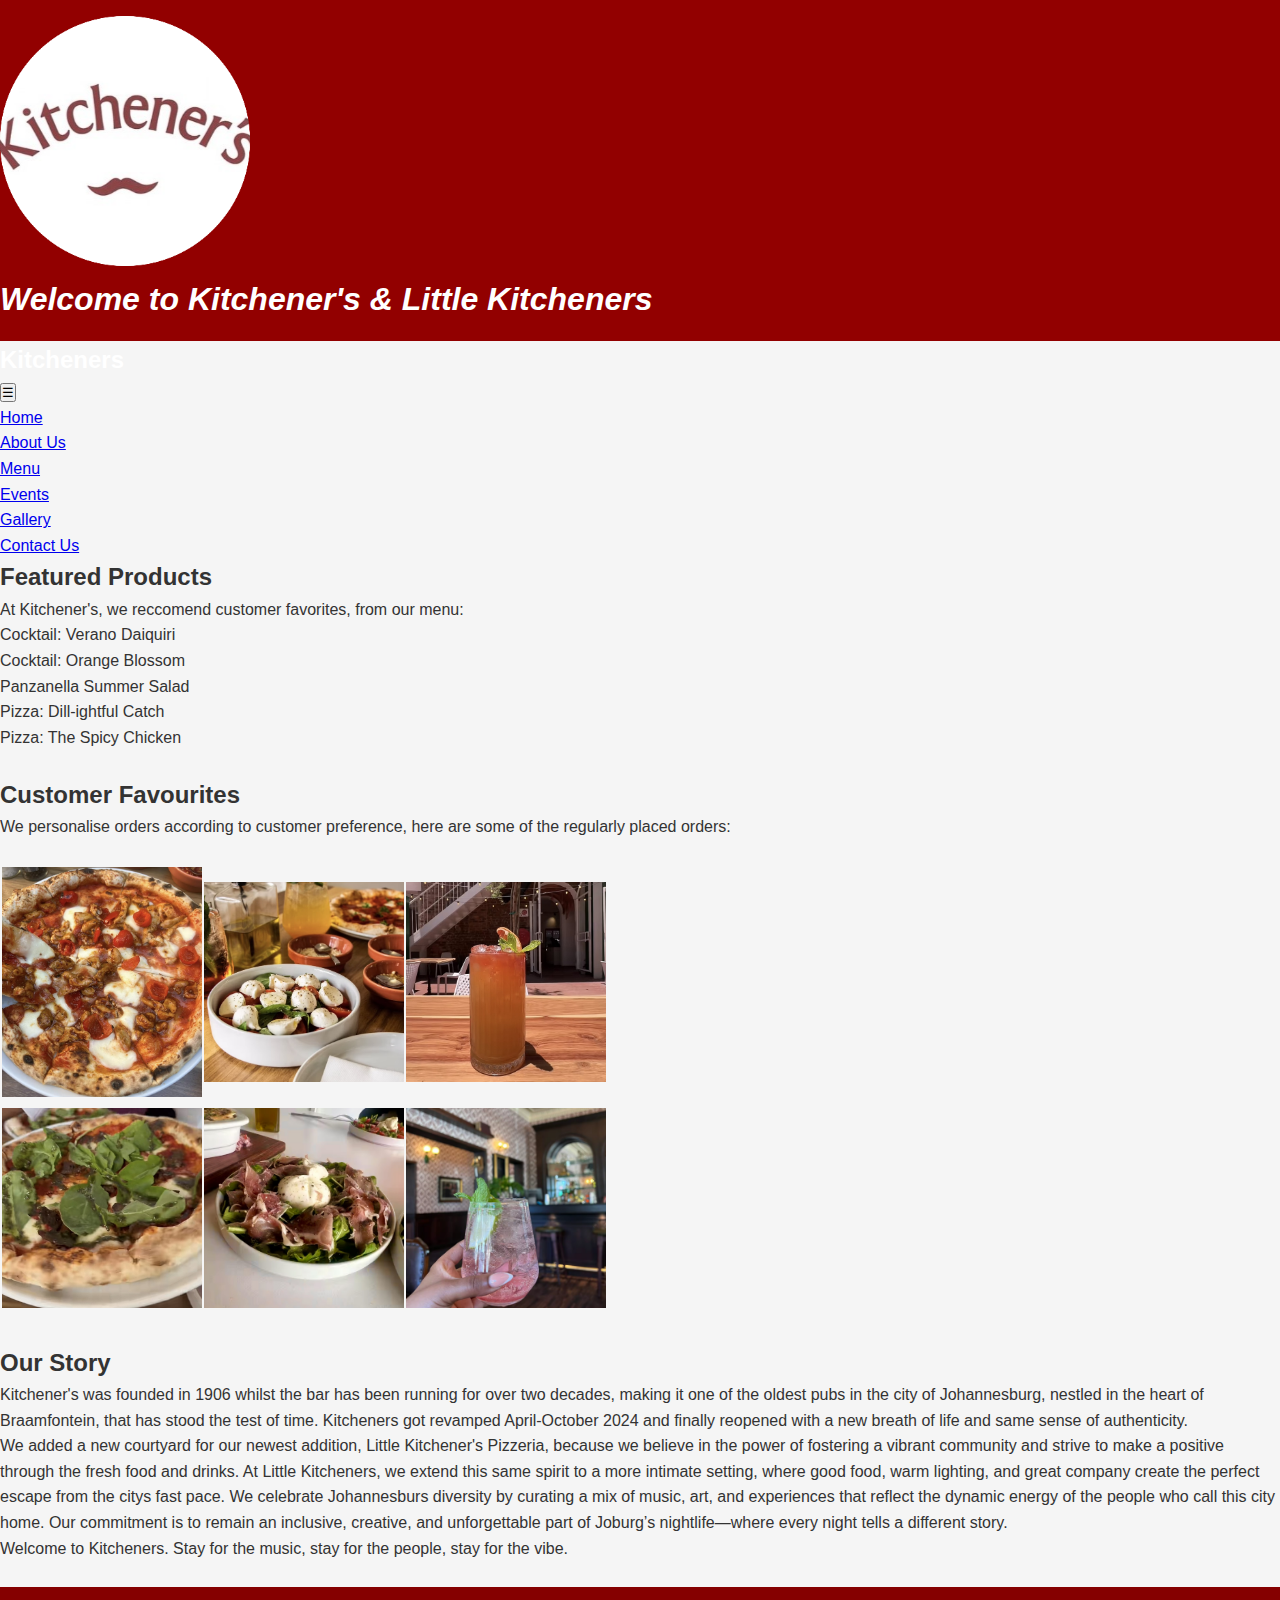
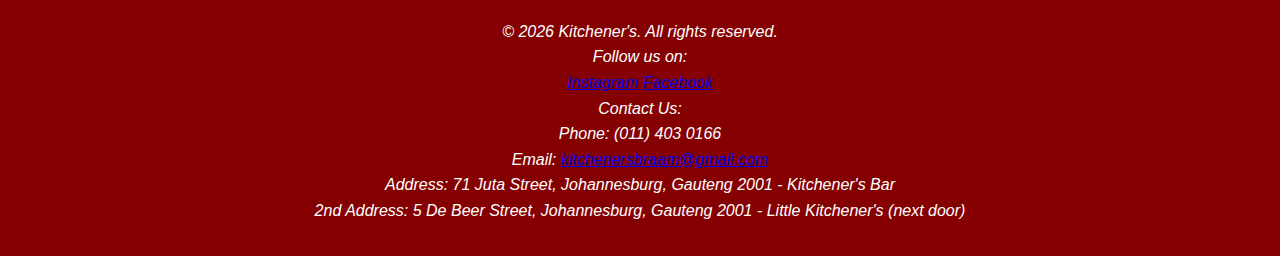
<file: index.html>
<!DOCTYPE html>
<html lang="en">
<head>
    <meta charset="UTF-8">
    <meta name="viewport" content="width=device-width, initial-scale=1.0">
    <title>Kitchener's & Little Kitcheners</title>
    <link rel="stylesheet" type="text/css" href="style.css">
</head>
<body>
    <header>
        <img src="Images/fotor-20.png" alt="Kitchener's Logo" width="250">
        <h1>Welcome to Kitchener's & Little Kitcheners</h1>
    </header>
    <nav>
        <div class="logo">Kitcheners</div>
        <button class="hamburger" id="hamburger">☰</button>
        <ul class="nav-menu" id="navMenu"> 
            <li><a href="index.html">Home</a></li>     
            <li><a href="about.html">About Us</a></li>
            <li><a href="menu.html">Menu</a></li>
            <li><a href="events.html">Events</a></li>
            <li><a href="gallery.html">Gallery</a></li> <!-- New Link -->
            <li><a href="contact.html">Contact Us</a></li>
        </ul>  
    </nav>

    <section>
        <h2>Featured Products</h2>
        <p>At Kitchener's, we reccomend customer favorites, from our menu:</p>
        <ul>
            <li>Cocktail: Verano Daiquiri</li>
            <li>Cocktail: Orange Blossom</li>
            <li>Panzanella Summer Salad</li>
            <li>Pizza: Dill-ightful Catch</li>
            <li>Pizza: The Spicy Chicken</li>
        </ul>
    </section>
    <br>


    <section>
        <h2>Customer Favourites</h2>
        <p>We personalise orders according to customer preference, here are some of the regularly placed orders:</p>
        <br>
        <table>
            <tr>
                <td><img src="Images/Home/Pizza1.JPG" alt="Pizza 1" width="200" height="150"></td>
                <td><img src="Images/Home/Salad1.JPG" alt="Salad 1" width="200" height="150"></td>
                <td><img src="Images/Home/Drink1.JPG" alt="Drink 1" width="200" height="150"></td>
            </tr>
            <!-- Add more rows as needed -->
        </table>
        <table>
            <tr>
                <td><img src="Images/Menu/Pizza2.JPG" alt="Pizza 2" width="200" height="150"></td>
                <td><img src="Images/Menu/Salad2.JPG" alt="Salad 2" width="200" height="150"></td>
                <td><img src="Images/Menu/Drink2.PNG" alt="Drink 2" width="200" height="150"></td>
            </tr>
            <!-- Add more rows as needed -->
        </table>
    </section>
    <br>
    <section>
        <h2>Our Story</h2>
        <p>Kitchener's was founded in 1906 whilst the bar has been running for over two decades, making it one of the oldest pubs in the city of Johannesburg, nestled in the heart of Braamfontein, that has stood the test of time. Kitcheners got revamped April-October 2024 and finally reopened with a new breath of life and same sense of authenticity.</p>
        <p>We added a new courtyard for our newest addition, Little Kitchener's Pizzeria, because we believe in the power of fostering a vibrant community and strive to make a positive through the fresh food and drinks. At Little Kitcheners, we extend this same spirit to a more intimate setting, where good food, warm lighting, and great company create the perfect escape from the citys fast pace. We celebrate Johannesburs diversity by curating a mix of music, art, and experiences that reflect the dynamic energy of the people who call this city home. Our commitment is to remain an inclusive, creative, and unforgettable part of Joburg’s nightlife—where every night tells a different story.</p>
        <p>Welcome to Kitcheners. Stay for the music, stay for the people, stay for the vibe.</p>
    </section>
    <br>
    <footer>
        <p>&copy; <span id="CurrentYear"></span> Kitchener's. All rights reserved.</p>
        <p>Follow us on:</p>
        <p>
            <a href="https://www.instagram.com/kitchenersbraam/">Instagram</a> 
            <a href="https://www.facebook.com/BarKitcheners/">Facebook</a> 
        </p>
        <p>Contact Us:</p>
        <p>
            Phone: (011) 403 0166<br>
            Email: <a href="mailto:kitchenersbraam@gmail.com">kitchenersbraam@gmail.com</a><br>
            Address: 71 Juta Street, Johannesburg, Gauteng 2001 - Kitchener's Bar 
            <br>2nd Address: 5 De Beer Street, Johannesburg, Gauteng 2001 - Little Kitchener's (next door)
        </p>
    </footer>
    <script src="script.js"></script>


</body>
</html>
</file>
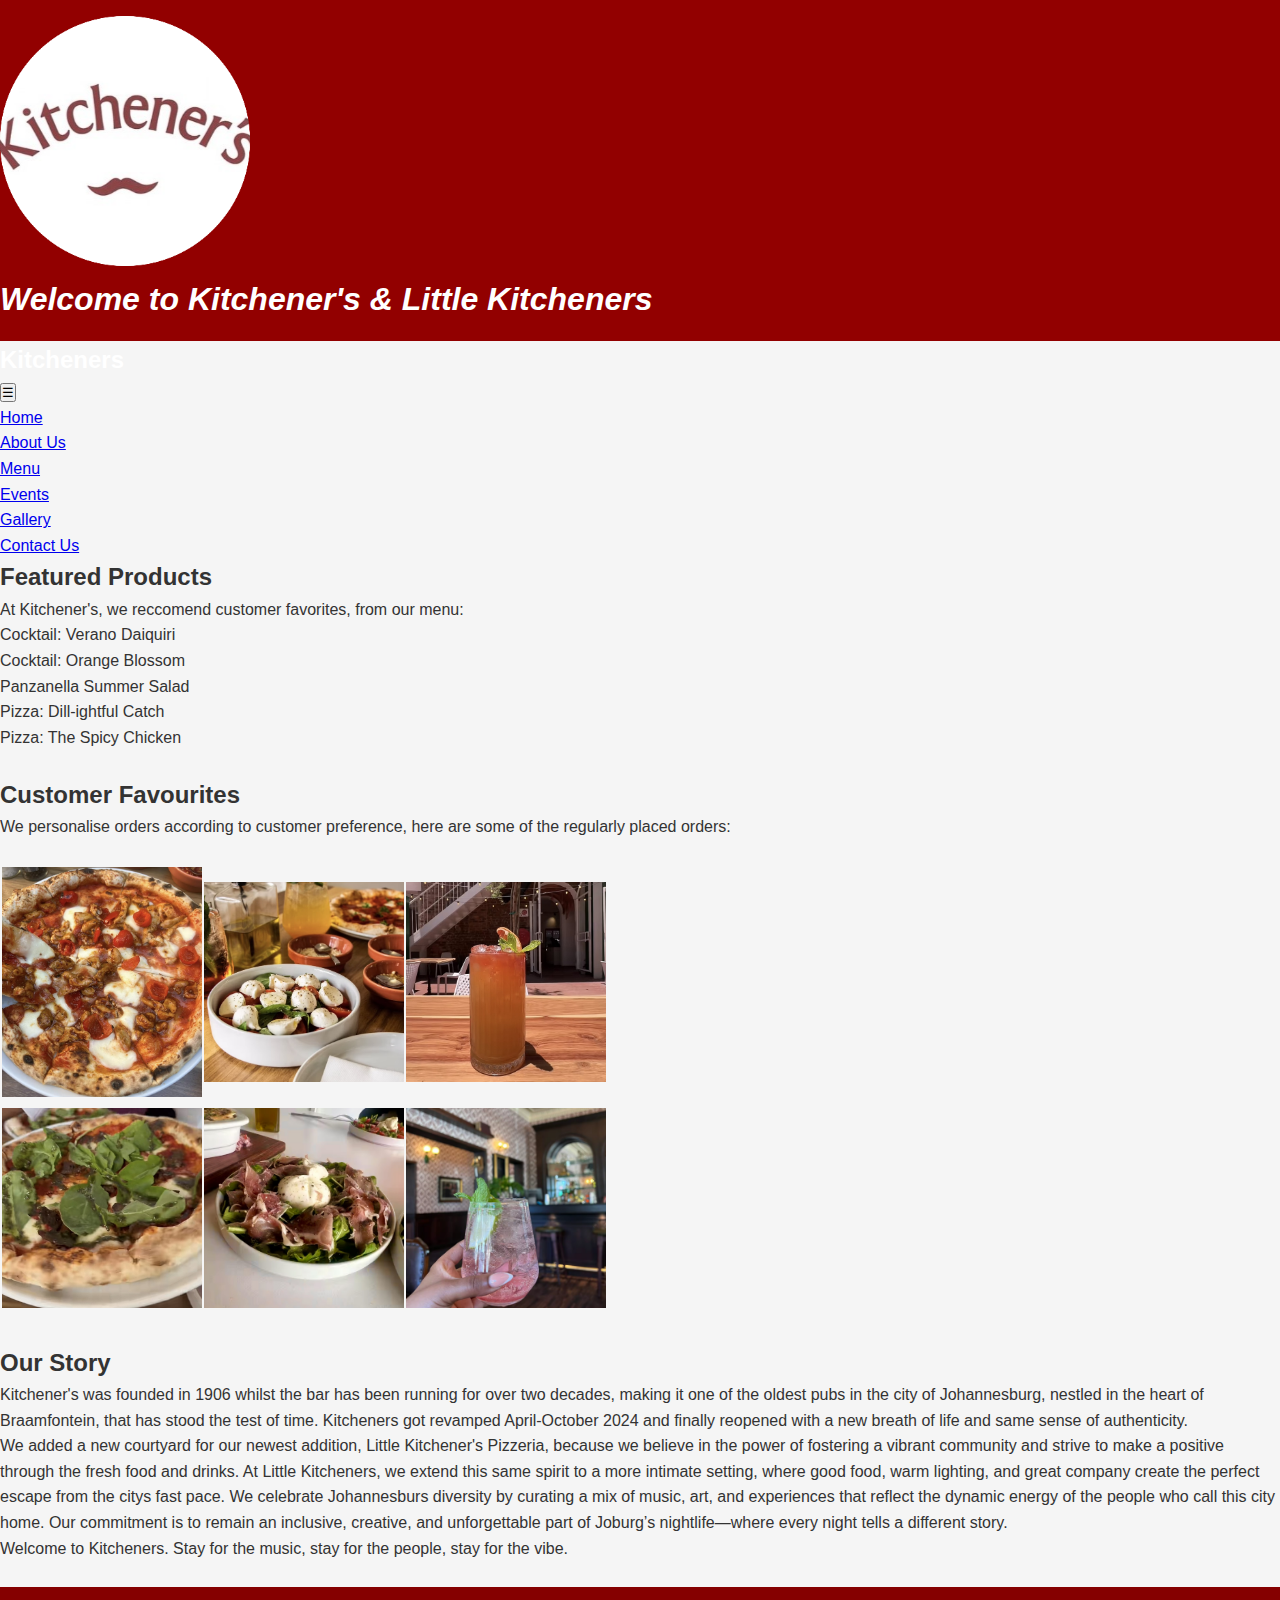
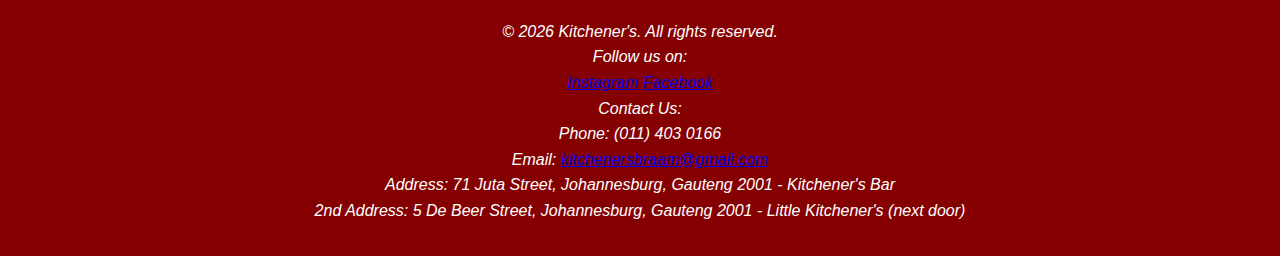
<file: WEBSITE/Home.html>
<!DOCTYPE html>
<html lang="en">
<head>
    <meta charset="UTF-8">
    <meta name="viewport" content="width=device-width, initial-scale=1.0">
    <title>Kitchener's & Little Kitcheners</title>
    <link rel="stylesheet" type="text/css" href="style.css">
</head>
<body>
    <header>
        <img src="Images/fotor-20.png" alt="Kitchener's Logo" width="250">
        <h1>Welcome to Kitchener's & Little Kitcheners</h1>
    </header>
    <nav>
        <div class="logo">Kitcheners</div>
        <button class="hamburger" id="hamburger">☰</button>
        <ul class="nav-menu" id="navMenu"> 
            <li><a href="home.html">Home</a></li>     
            <li><a href="about.html">About Us</a></li>
            <li><a href="menu.html">Menu</a></li>
            <li><a href="events.html">Events</a></li>
            <li><a href="gallery.html">Gallery</a></li> <!-- New Link -->
            <li><a href="contact.html">Contact Us</a></li>
        </ul>  
    </nav>

    <section>
        <h2>Featured Products</h2>
        <p>At Kitchener's, we reccomend customer favorites, from our menu:</p>
        <ul>
            <li>Cocktail: Verano Daiquiri</li>
            <li>Cocktail: Orange Blossom</li>
            <li>Panzanella Summer Salad</li>
            <li>Pizza: Dill-ightful Catch</li>
            <li>Pizza: The Spicy Chicken</li>
        </ul>
    </section>
    <br>


    <section>
        <h2>Customer Favourites</h2>
        <p>We personalise orders according to customer preference, here are some of the regularly placed orders:</p>
        <br>
        <table>
            <tr>
                <td><img src="Images/Home/Pizza1.JPG" alt="Pizza 1" width="200" height="150"></td>
                <td><img src="Images/Home/Salad1.JPG" alt="Salad 1" width="200" height="150"></td>
                <td><img src="Images/Home/Drink1.JPG" alt="Drink 1" width="200" height="150"></td>
            </tr>
            <!-- Add more rows as needed -->
        </table>
        <table>
            <tr>
                <td><img src="Images/Menu/Pizza2.JPG" alt="Pizza 2" width="200" height="150"></td>
                <td><img src="Images/Menu/Salad2.JPG" alt="Salad 2" width="200" height="150"></td>
                <td><img src="Images/Menu/Drink2.PNG" alt="Drink 2" width="200" height="150"></td>
            </tr>
            <!-- Add more rows as needed -->
        </table>
    </section>
    <br>
    <section>
        <h2>Our Story</h2>
        <p>Kitchener's was founded in 1906 whilst the bar has been running for over two decades, making it one of the oldest pubs in the city of Johannesburg, nestled in the heart of Braamfontein, that has stood the test of time. Kitcheners got revamped April-October 2024 and finally reopened with a new breath of life and same sense of authenticity.</p>
        <p>We added a new courtyard for our newest addition, Little Kitchener's Pizzeria, because we believe in the power of fostering a vibrant community and strive to make a positive through the fresh food and drinks. At Little Kitcheners, we extend this same spirit to a more intimate setting, where good food, warm lighting, and great company create the perfect escape from the citys fast pace. We celebrate Johannesburs diversity by curating a mix of music, art, and experiences that reflect the dynamic energy of the people who call this city home. Our commitment is to remain an inclusive, creative, and unforgettable part of Joburg’s nightlife—where every night tells a different story.</p>
        <p>Welcome to Kitcheners. Stay for the music, stay for the people, stay for the vibe.</p>
    </section>
    <br>
    <footer>
        <p>&copy; <span id="CurrentYear"></span> Kitchener's. All rights reserved.</p>
        <p>Follow us on:</p>
        <p>
            <a href="https://www.instagram.com/kitchenersbraam/">Instagram</a> 
            <a href="https://www.facebook.com/BarKitcheners/">Facebook</a> 
        </p>
        <p>Contact Us:</p>
        <p>
            Phone: (011) 403 0166<br>
            Email: <a href="mailto:kitchenersbraam@gmail.com">kitchenersbraam@gmail.com</a><br>
            Address: 71 Juta Street, Johannesburg, Gauteng 2001 - Kitchener's Bar 
            <br>2nd Address: 5 De Beer Street, Johannesburg, Gauteng 2001 - Little Kitchener's (next door)
        </p>
    </footer>
    <script src="script.js"></script>


</body>
</html>
</file>
<file: style.css>
/* Mobile Responsiveness*/
@media screen and (max-width: 768px) {

/*Container width adjustment*/
.contain {
    width: 95%;
    margin: 0 auto;
}
.hamburger{
    display: flex;
}
/*Typography adjustments*/
body{
    font-size: 14px; /* Slightly smaller font size for mobile */
    line-height: 1.4; /* Adjust line height for better readability */
}
header, footer{
    font-size: 14px;
    padding: 1rem;
}

.logo{
    font-size: 1.2rem;
}

/*Navigation - Vertical menu*/
.nav-links{
    position: absolute;
    right: 0;
    top: 70px;
    background-color: #690000;
    flex-direction: column;
    width: 100%;
    text-align: center;
    clip-path: circle(0px at 90% -10%);
    -webkit-clip-path: circle(0px at 90% -10%);
    transition: all 0.5s ease-out;
    pointer-events: none;
}
.nav-links li{
    margin: 1rem 0;
    margin-left: 0;
}
.nav-menu{
    display: none;
    flex-direction: column;
    background-color: #650101;
    width: 100%;
}
.nav-menu.active{
    display: flex;
    background-color: #ffffff;
}
.hamburger{
    display: none;
    flex-direction: column;
    cursor: pointer;
    gap: 5px;
}
.hamburger span {
    height: 3px;
    width: 25px;
    cursor: pointer;
    background-color: white;
    display: block;
}
.hamburger{
    display: block;
}

/*Footer content vertical alignment*/
.footer-content{
    flex-direction: column;
    padding: 1rem;
}
}

/*Images & Media*/
img, video {
    max-width: 100%;
    height: auto;
}

/*Footer Style */
footer{
    background-color: hsl(0, 100%, 26%);
    color: white;
    padding: 2rem 0;
    text-align: center;
    margin-top: auto;
    font-style: oblique;
}
.footer-content{
    display: flex;
    flex-direction: column;
    align-items: center;
}

/*Header & Navigation*/
header{
    background-color: #920000;
    color: white;
    padding: 1rem 0;
    position: sticky;
    top: 0;
    z-index: 100;
    box-shadow: 0 2px 5px rgba (0, 0, 0, 0.1);
    font-style: oblique;
}
.contain{
    width: 90%;
    max-width: 1200px;
    margin: 0 auto;
}
.nav-container{
    display: flex;
    justify-content: space-between;
    align-items: center;
}
.logo{
    font-size: 1.5rem;
    font-weight: bold;
    text-decoration: none;
    color: white;
}
.nav-links{
    display: flex;
    list-style: none;
}
.nav-links li{
    margin-left: 2rem;
}
.nav-links a{
    color: white;
    text-decoration: none;
    font-weight: 500;
    transition: color 0.3s;
}
.nav-links a:hover{
    color: #920000;
}

/*Reset & Base Styles*/
*{ margin: 0;
    padding: 0;
    box-sizing: border-box;
    font-family: 'Segoe UI', Tahoma, Geneva, Verdana, sans-serif, courier;
}

body{
    display: flex;
    flex-direction: column;
    min-height: 100vh;
    background-color: #f5f5f5;
    color: #333;
    line-height: 1.6;
    font-size: 16px; /*Base font size*/
}

/*Contact form styles*/
.contact-form-container {
    max-width: 600px;
    margin: 30px auto;
    padding: 20px;
    background-color: #f8f8f8;
    border-radius: 10px;
    box-shadow: 0 0 10px rgba(0,0,0,0.1);
  }
  
  .form-group {
    margin-bottom: 15px;
  }
  
  label {
    display: block;
    margin-bottom: 6px;
    font-weight: bold;
  }
  
  input, textarea {
    width: 100%;
    padding: 10px;
    box-sizing: border-box;
    border: 1px solid #ccc;
    border-radius: 4px;
  }
  
  .submit-button {
    background-color: #007BFF;
    color: white;
    padding: 10px 18px;
    border: none;
    border-radius: 4px;
    cursor: pointer;
  }
  
  .submit-button:hover {
    background-color: #0056b3;
  }
  
  .error-message {
    color: red;
    font-size: 0.9em;
    display: none;
  }
</file>
<file: WEBSITE/style.css>
/* Mobile Responsiveness*/
@media screen and (max-width: 768px) {

/*Container width adjustment*/
.contain {
    width: 95%;
    margin: 0 auto;
}
.hamburger{
    display: flex;
}
/*Typography adjustments*/
body{
    font-size: 14px; /* Slightly smaller font size for mobile */
    line-height: 1.4; /* Adjust line height for better readability */
}
header, footer{
    font-size: 14px;
    padding: 1rem;
}

.logo{
    font-size: 1.2rem;
}

/*Navigation - Vertical menu*/
.nav-links{
    position: absolute;
    right: 0;
    top: 70px;
    background-color: #690000;
    flex-direction: column;
    width: 100%;
    text-align: center;
    clip-path: circle(0px at 90% -10%);
    -webkit-clip-path: circle(0px at 90% -10%);
    transition: all 0.5s ease-out;
    pointer-events: none;
}
.nav-links li{
    margin: 1rem 0;
    margin-left: 0;
}
.nav-menu{
    display: none;
    flex-direction: column;
    background-color: #650101;
    width: 100%;
}
.nav-menu.active{
    display: flex;
    background-color: #ffffff;
}
.hamburger{
    display: none;
    flex-direction: column;
    cursor: pointer;
    gap: 5px;
}
.hamburger span {
    height: 3px;
    width: 25px;
    cursor: pointer;
    background-color: white;
    display: block;
}
.hamburger{
    display: block;
}

/*Footer content vertical alignment*/
.footer-content{
    flex-direction: column;
    padding: 1rem;
}
}

/*Images & Media*/
img, video {
    max-width: 100%;
    height: auto;
}

/*Footer Style */
footer{
    background-color: hsl(0, 100%, 26%);
    color: white;
    padding: 2rem 0;
    text-align: center;
    margin-top: auto;
    font-style: oblique;
}
.footer-content{
    display: flex;
    flex-direction: column;
    align-items: center;
}

/*Header & Navigation*/
header{
    background-color: #920000;
    color: white;
    padding: 1rem 0;
    position: sticky;
    top: 0;
    z-index: 100;
    box-shadow: 0 2px 5px rgba (0, 0, 0, 0.1);
    font-style: oblique;
}
.contain{
    width: 90%;
    max-width: 1200px;
    margin: 0 auto;
}
.nav-container{
    display: flex;
    justify-content: space-between;
    align-items: center;
}
.logo{
    font-size: 1.5rem;
    font-weight: bold;
    text-decoration: none;
    color: white;
}
.nav-links{
    display: flex;
    list-style: none;
}
.nav-links li{
    margin-left: 2rem;
}
.nav-links a{
    color: white;
    text-decoration: none;
    font-weight: 500;
    transition: color 0.3s;
}
.nav-links a:hover{
    color: #920000;
}

/*Reset & Base Styles*/
*{ margin: 0;
    padding: 0;
    box-sizing: border-box;
    font-family: 'Segoe UI', Tahoma, Geneva, Verdana, sans-serif, courier;
}

body{
    display: flex;
    flex-direction: column;
    min-height: 100vh;
    background-color: #f5f5f5;
    color: #333;
    line-height: 1.6;
    font-size: 16px; /*Base font size*/
}

/*Contact form styles*/
.contact-form-container {
    max-width: 600px;
    margin: 30px auto;
    padding: 20px;
    background-color: #f8f8f8;
    border-radius: 10px;
    box-shadow: 0 0 10px rgba(0,0,0,0.1);
  }
  
  .form-group {
    margin-bottom: 15px;
  }
  
  label {
    display: block;
    margin-bottom: 6px;
    font-weight: bold;
  }
  
  input, textarea {
    width: 100%;
    padding: 10px;
    box-sizing: border-box;
    border: 1px solid #ccc;
    border-radius: 4px;
  }
  
  .submit-button {
    background-color: #007BFF;
    color: white;
    padding: 10px 18px;
    border: none;
    border-radius: 4px;
    cursor: pointer;
  }
  
  .submit-button:hover {
    background-color: #0056b3;
  }
  
  .error-message {
    color: red;
    font-size: 0.9em;
    display: none;
  }
</file>
